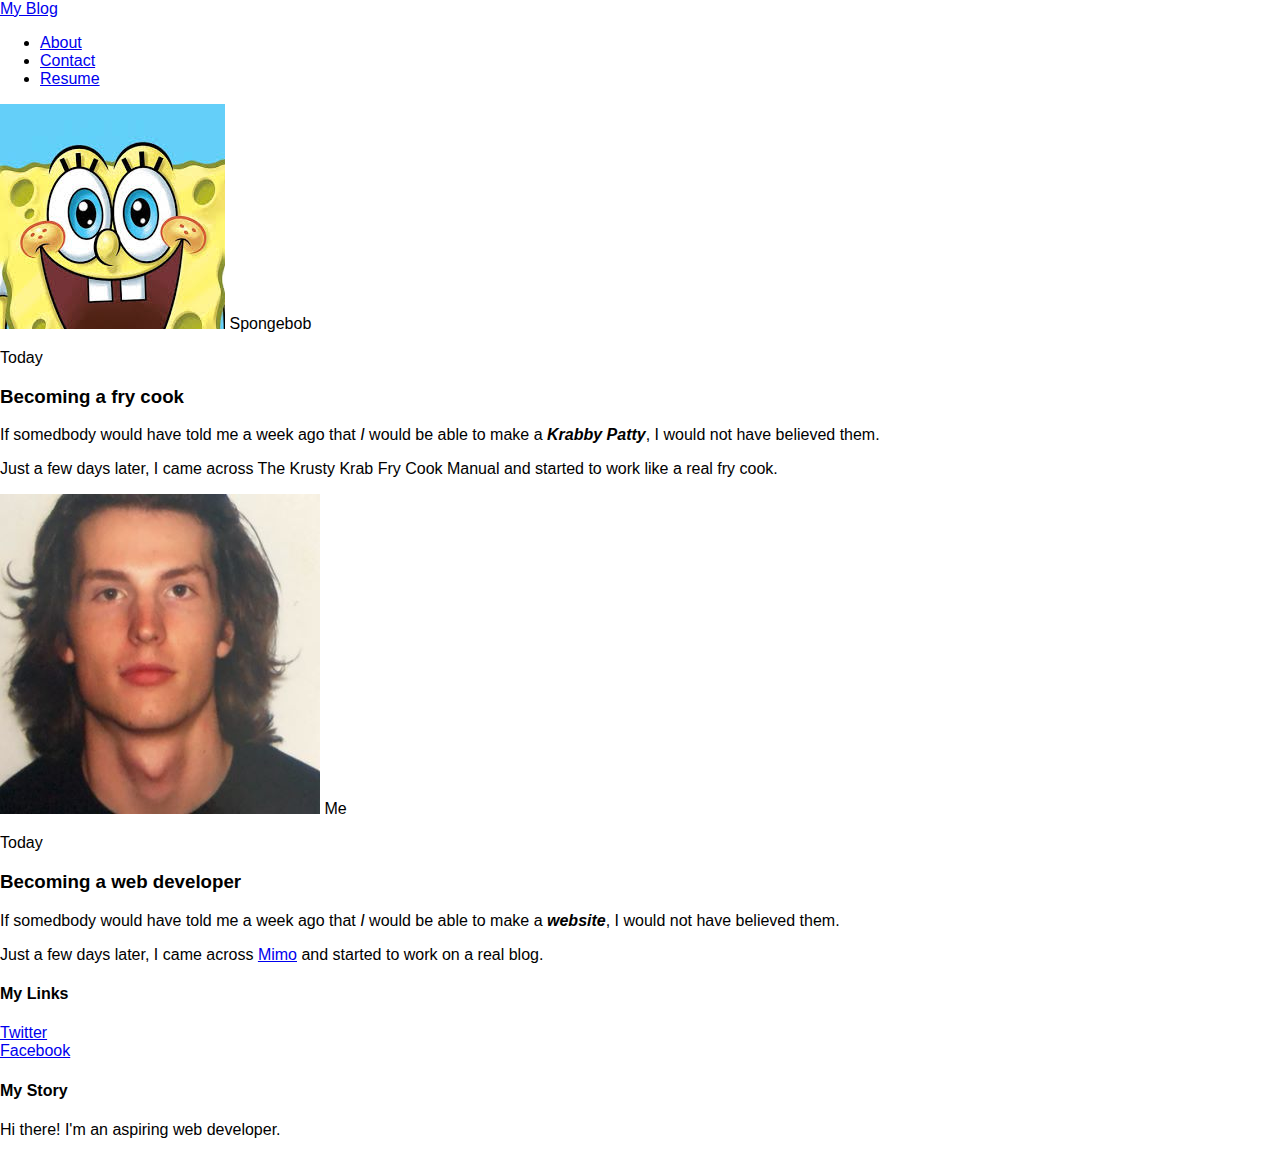
<file: index.html>
<!DOCTYPE html>
<html>
 <head>
   <title>My blog</title>
   <link rel="stylesheet" type="text/css" href="styles.css">
  </head>
   <body>
     <div id="header">
      <div class="container">
        <a id="header-title" href="index.html">My Blog</a>
        <ul id="header-nav">
          <li><a href="about.html">About<a/></li>
          <li><a href="mailto:pmikkelson10@gmail.com">Contact</a></li>
          <li><a href="resume.html">Resume<a/></li>
        </ul>
        </div>
       </div>
     <div id="content">
     <div class="post-container">
       <div class="post">
        <div class="post-author">
        <img src="Spongebob.png">
        <span>Spongebob</span>
        </div>
         <p class="post-date">Today</p>
         <h3 class="post-title">
          Becoming a fry cook</h3>
          <div class="post-content">
            <p>
If somedbody would have told me a week ago that <em>I</em> would be able to make a <em><strong>Krabby Patty</strong></em>, I would not have believed them.
</p>
<p>
Just a few days later, I came across The Krusty Krab Fry Cook Manual and started to work like a real fry cook.
</p>
       </div>
      </div>
       <div class="post-container">
       <div class="post">
         <div class="post-author">
           <img src="me.png">
           <span>Me</span>
           </div>
           <p class="post-date">Today</p>
           <h3 class="post-title">
             Becoming a web developer</h3>
             <div class="post-content">
               <p>
                If somedbody would have told me a week ago that <em>I</em> would be able to make a <em><strong>website</strong></em>, I would not have believed them.
               </p>
                <p>
                Just a few days later, I came across <a href="https://getmimo.com/learn/29">Mimo</a> and started to work on a real blog.
                </p>
             </div>
            </div>
        </div>
      </div>
     <div id="footer">
      <div class="container">
       <div class="column">
         <h4>My Links</h4>
         <p>
           <a href="https://twitter.com/ImTallPaul_">Twitter</a>
           <br>
           <a href="https://www.facebook.com/paul.mikkelson.5">Facebook</a>
           </p>
       </div>
       <div class="column">
         <h4>My Story</h4>
         <p>Hi there! I'm an aspiring web developer.
           </p>
       </div>
       </div>
      </div>
     </div>
   </body>
</html>
</file>
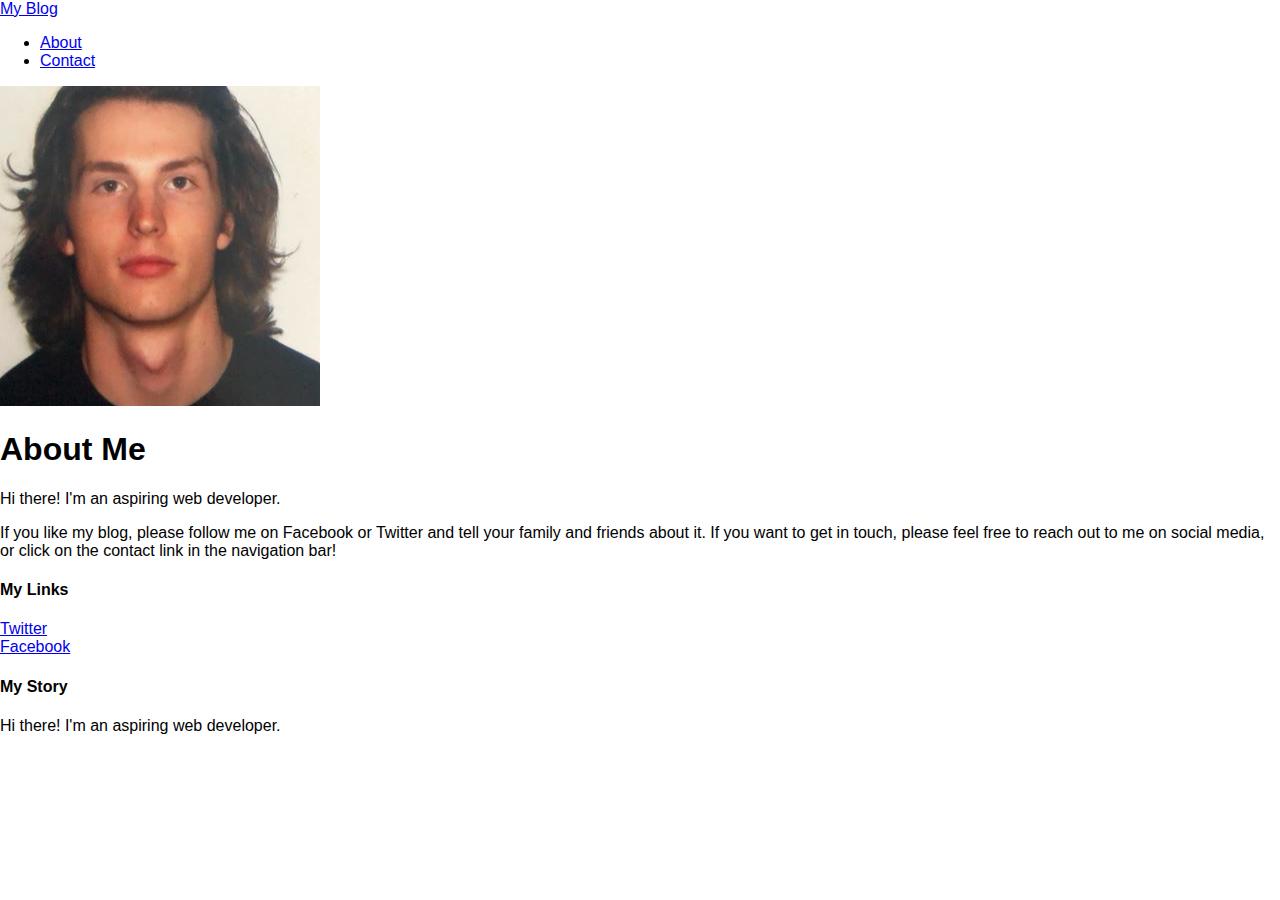
<file: about.html>
<!DOCTYPE html>
<html>
 <head>
   <title>My Blog</title>
   <link rel="stylesheet" type="text/css" href="styles.css">
  </head>
   <body>
     <div id="header">
      <div class="container">
        <a id="header-title" href="index.html">My Blog</a>
        <ul id="header-nav">
          <li><a href="about.html">About<a/></li>
          <li><a href="mailto:pmikkelson10@gmail.com">Contact</a></li>
        </ul>
        </div>
       </div>
     <div id="content">
     <div class="container">
       <div class="post">
         <div class="post-author">
           <img src="me.png">
         </div>
           <h1 class="post-title">
             About Me</h1>
             <div class="post-content">
               <p>
Hi there! I'm an aspiring web developer.
</p>
<p>
If you like my blog, please follow me on Facebook or Twitter and tell your family and friends about it. If you want to get in touch, please feel free to reach out to me on social media, or click on the contact link in the navigation bar!
  </p>
          </div>
         </div>
        </div>
      </div>
     <div id="footer">
      <div class="container">
       <div class="column">
         <h4>My Links</h4>
         <p>
           <a href="https://twitter.com/ImTallPaul_">Twitter</a>
           <br>
           <a href="https://www.facebook.com/paul.mikkelson.5">Facebook</a>
           </p>
       </div>
       <div class="column">
         <h4>My Story</h4>
         <p>Hi there! I'm an aspiring web developer.
           </p>
       </div> <!-- about-content -->
     </div>  <!-- about -->
   </div> <!-- container -->
 </body>
</html>
</file>
<file: styles.css>
@import url(http:
//fonts.googleapis.com/css?family=Montserrat:400,700);
body {
  color: black;
  margin: 0;

  font-family: 'Monsterrat', sans-serif;
}
</file>
